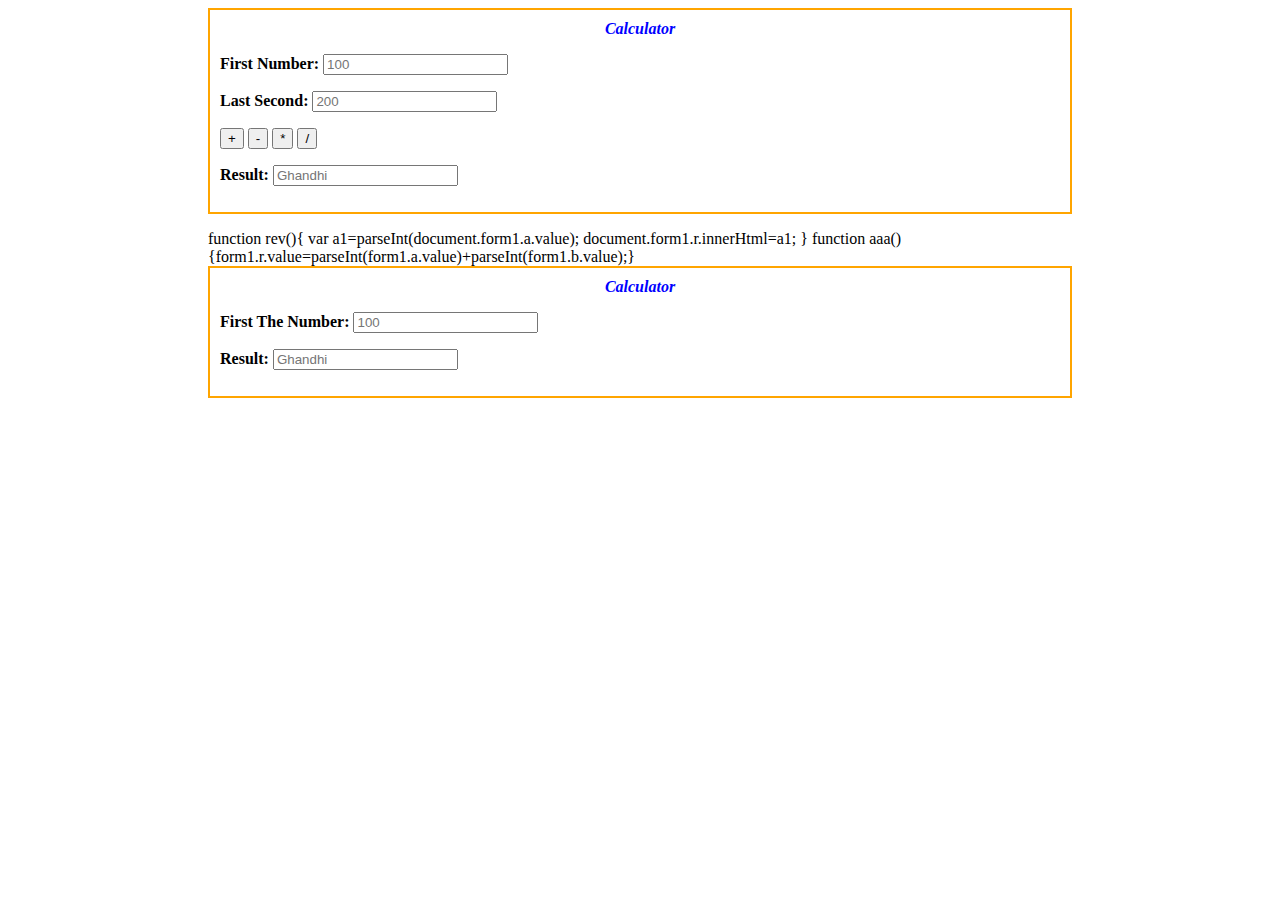
<file: daa/form - Copy - Copy.html>
<html><head>
<title>registration FORM</title>
<style> 
form {border:orange; border-width:2px;padding:10px; border-style:solid;}
body {padding: 0px 200px 0px 200px;}
</style></head>
<body>
<FORM name=form1 action="PAYMENT HTML"><center>
<legend style="color:blue;"><b> <i>Calculator</i></b></legend></center>
<p><b>First Number: </b><input type="text" name="a" placeholder="100"required >&nbsp&nbsp&nbsp</p><p>
<b> Last Second: </b> <input type="text" name="b" placeholder="200" required></p> 
<input type="button"value="+" onclick="form1.r.value=parseInt(form1.a.value)+parseInt(form1.b.value)">
<input type="button"value="-" onclick="form1.r.value=parseInt(form1.a.value)-parseInt(form1.b.value)">
<input type="button"value="*" onclick="form1.r.value=parseInt(form1.a.value)*parseInt(form1.b.value)">
<input type="button"value="/" onclick="form1.r.value=parseInt(form1.a.value)/parseInt(form1.b.value)">
</p><p><b> Result: </b> <input type="text" name="r"placeholder="Ghandhi" required></p> 
</form>
</Body>
</html>





function rev(){
var a1=parseInt(document.form1.a.value);
document.form1.r.innerHtml=a1;
}
function aaa(){form1.r.value=parseInt(form1.a.value)+parseInt(form1.b.value);}
</script>



<html><head>
<title>registration FORM</title>
<style> 
form {border:orange; border-width:2px;padding:10px; border-style:solid;}
body {padding: 0px 200px 0px 200px;}
</style></head>
<body>
<FORM name=form1 action="PAYMENT HTML" onblur="return rev()"><center>
<legend style="color:blue;"><b> <i>Calculator</i></b></legend></center>
<p><b>First The  Number: </b><input type="text" name="a" placeholder="100"required >&nbsp&nbsp&nbsp</p><p>
</p><p><b> Result: </b> <input type="text" name="r"placeholder="Ghandhi" required></p>
  
</form>
<script>

</Body>
</html>
</file>
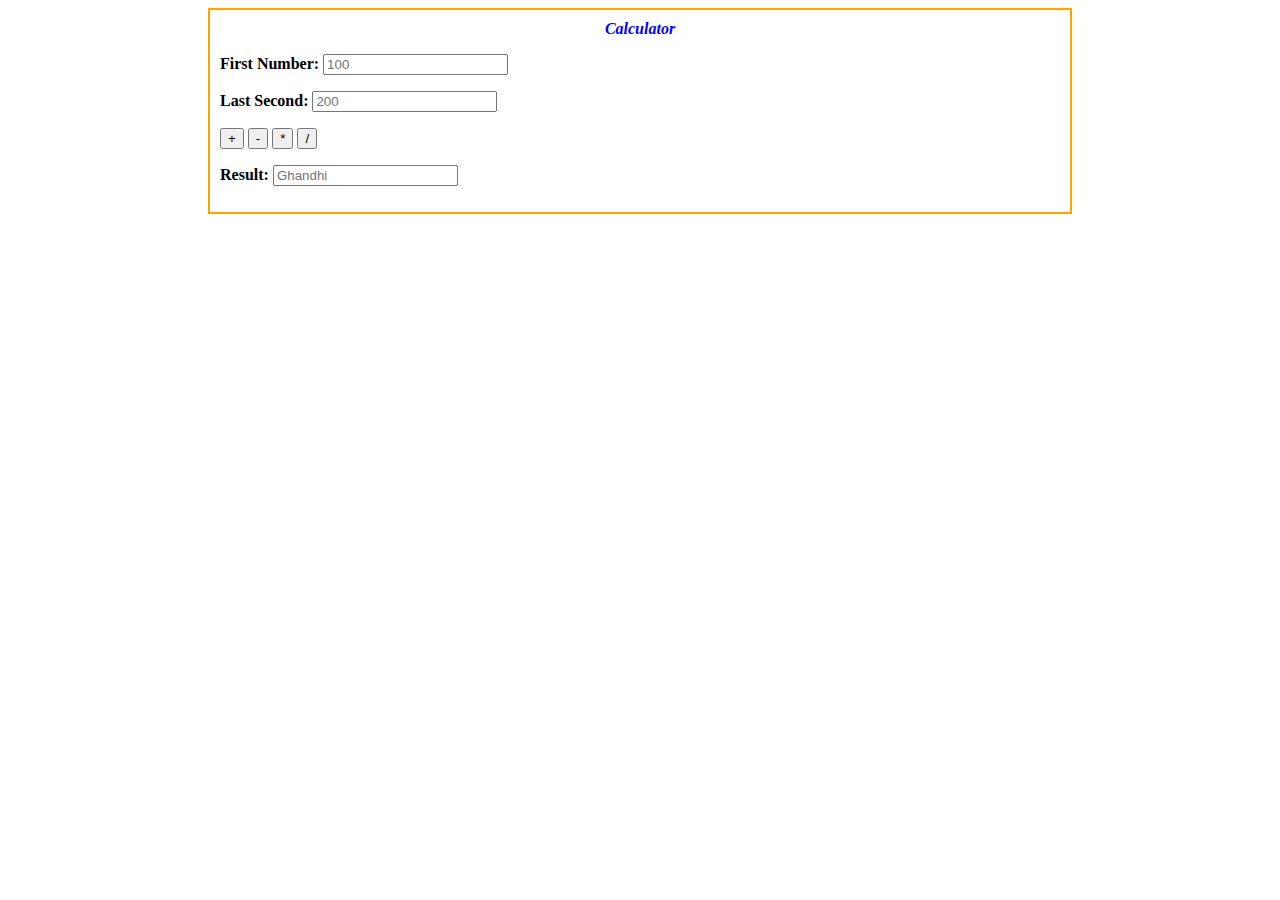
<file: daa/form4.html>
<html><head>
<title>registration FORM</title>
<style> 
form {border:orange; border-width:2px;padding:10px; border-style:solid;}
body {padding: 0px 200px 0px 200px;}
</style>
<script>
function aaa(){var a=parseInt(form1.a.value);form1.r.value=0;}
</script>
</head>
<body>
<FORM name=form1 action="PAYMENT HTML"><center>
<legend style="color:blue;"><b> <i>Calculator</i></b></legend></center>
<p><b>First Number: </b><input type="text" name="a" placeholder="100"required >&nbsp&nbsp&nbsp</p><p>
<b> Last Second: </b> <input type="text" name="b" placeholder="200" required></p> 
<input type="button"value="+" onclick="aaa()">
<input type="button"value="-" onclick="form1.r.value=parseInt(form1.a.value)-parseInt(form1.b.value)">
<input type="button"value="*" onclick="form1.r.value=parseInt(form1.a.value)*parseInt(form1.b.value)">
<input type="button"value="/" onclick="form1.r.value=parseInt(form1.a.value)/parseInt(form1.b.value)">
</p><p><b> Result: </b> <input type="text" name="r"placeholder="Ghandhi" required></p> 
</form>
</Body>
</html>
</file>
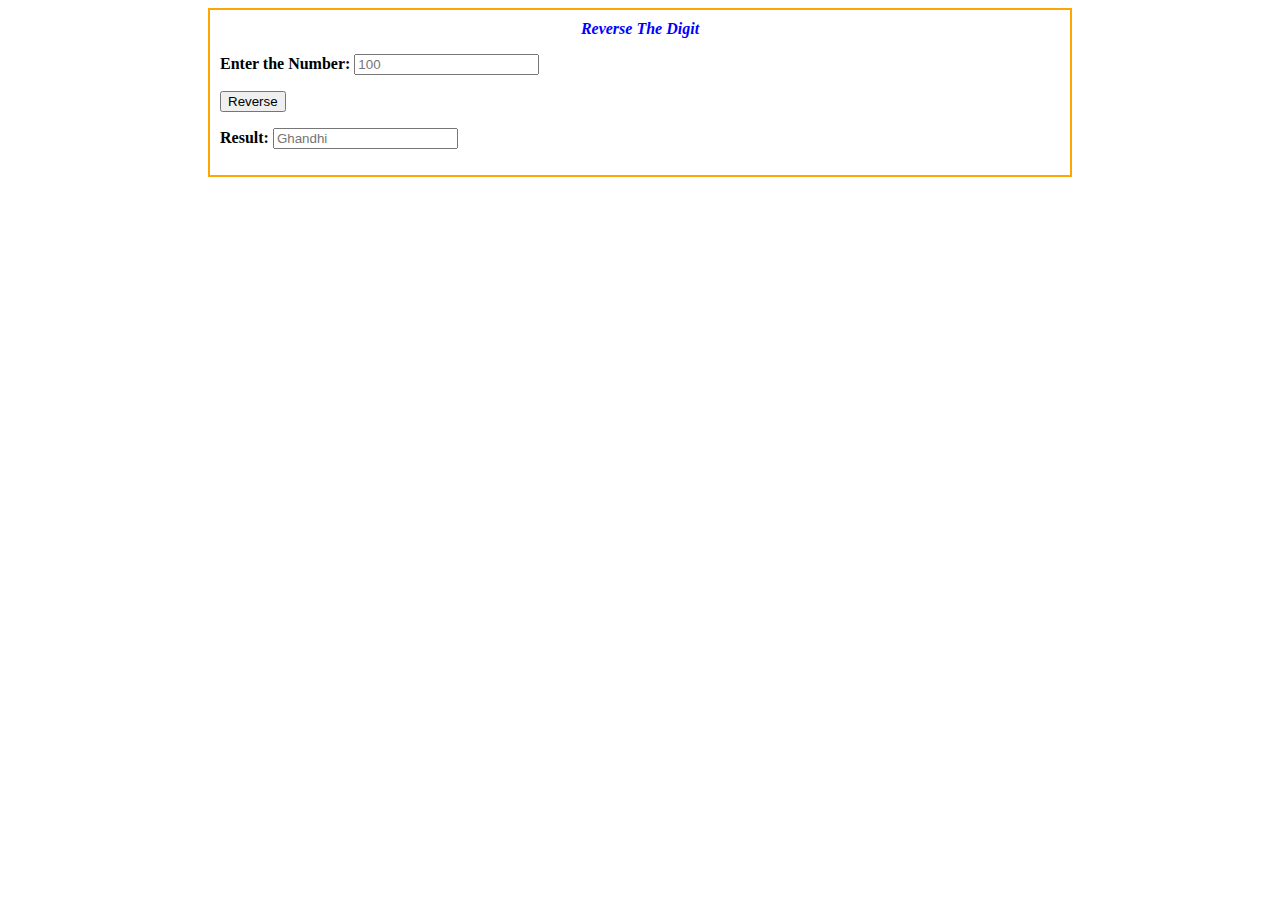
<file: daa/form5.html>
<html><head>
<title>registration FORM</title>
<style> 
form {border:orange; border-width:2px;padding:10px; border-style:solid;}
body {padding: 0px 200px 0px 200px;}
</style>
<script>
function aaa(){var a=parseInt(form1.a.value);
    var b, sum = 0;
    var z = a;
    while(a > 0)
    {b = a % 10;
      sum = sum * 10 + b;
      a = parseInt(a / 10);    }

form1.r.value=sum;}
</script>
</head>
<body>
<FORM name=form1 action="PAYMENT HTML"><center>
<legend style="color:blue;"><b> <i>Reverse The Digit</i></b></legend></center>
<p><b>Enter the  Number: </b><input type="text" name="a" placeholder="100"required >&nbsp&nbsp&nbsp</p><p>

<input type="button"value="Reverse" onclick="aaa()">
</p><p><b> Result: </b> <input type="text" name="r"placeholder="Ghandhi" required></p> 
</form>
</Body>
</html>
</file>
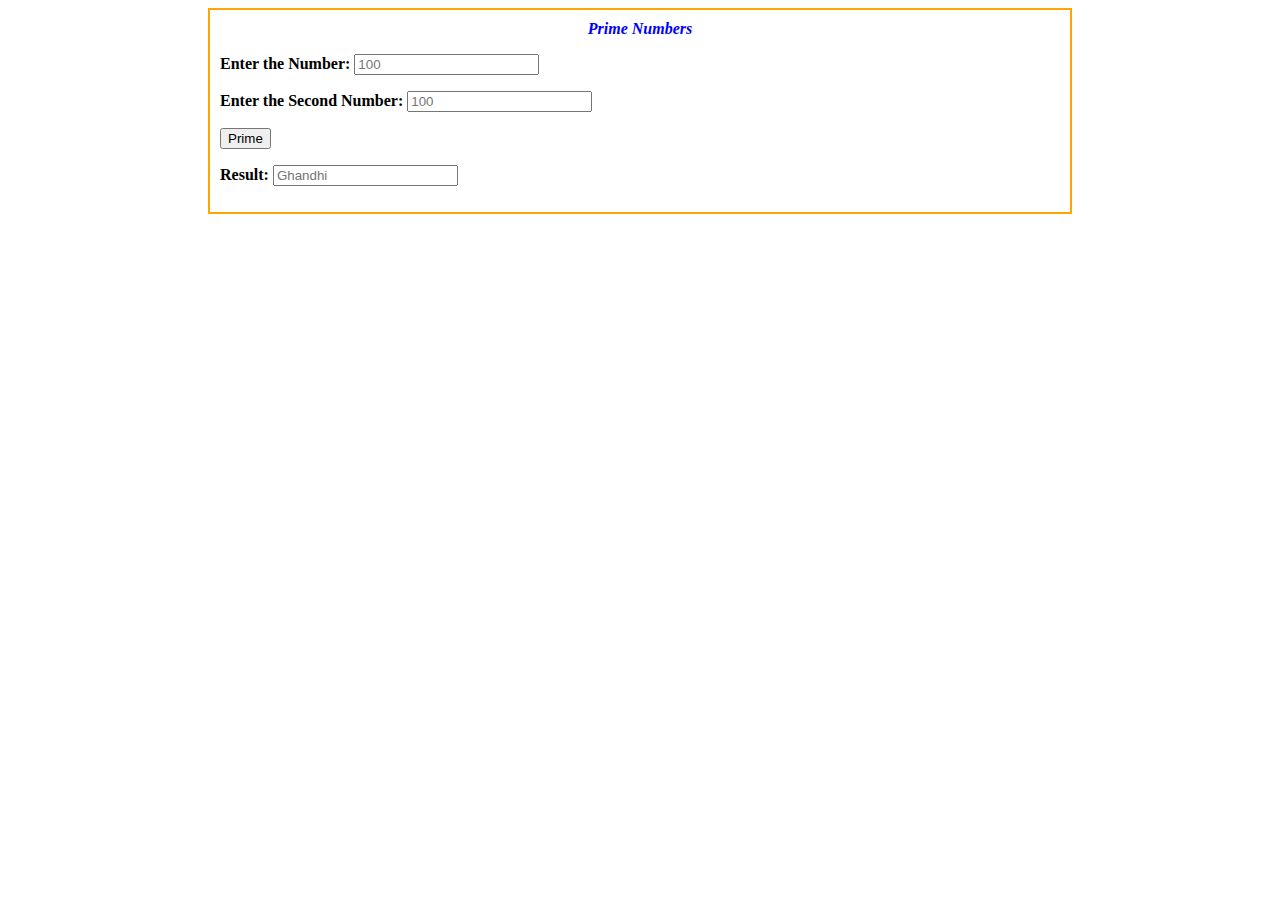
<file: daa/form6.html>
<html><head>
<title>registration FORM</title>
<style> 
form {border:orange; border-width:2px;padding:10px; border-style:solid;}
body {padding: 0px 200px 0px 200px;}
</style>
<script>
function aaa(){var a=parseInt(form1.a.value);var b=parseInt(form1.b.value);
var c=""
 for (i = a; i <= b; i++) 
{  if (i == 1 || i == 0)
 continue;  
flag = 1; 
for (j = 2; j <= i / 2; ++j) 
{ if (i % j == 0) 
{ flag = 0; break; }
 } if (flag == 1) c=c+i+" "; }

form1.r.value=c;}
</script>
</head>
<body>
<FORM name=form1 action="PAYMENT HTML"><center>
<legend style="color:blue;"><b> <i>Prime Numbers</i></b></legend></center>
<p><b>Enter the  Number: </b><input type="text" name="a" placeholder="100"required >&nbsp&nbsp&nbsp</p><p>
<p><b>Enter the Second Number: </b><input type="text" name="b" placeholder="100"required >&nbsp&nbsp&nbsp</p><p>

<input type="button"value="Prime" onclick="aaa()">
</p><p><b> Result: </b> <input type="text" name="r"placeholder="Ghandhi" cols="100" required></p> 
</form>
</Body>
</html>
</file>
